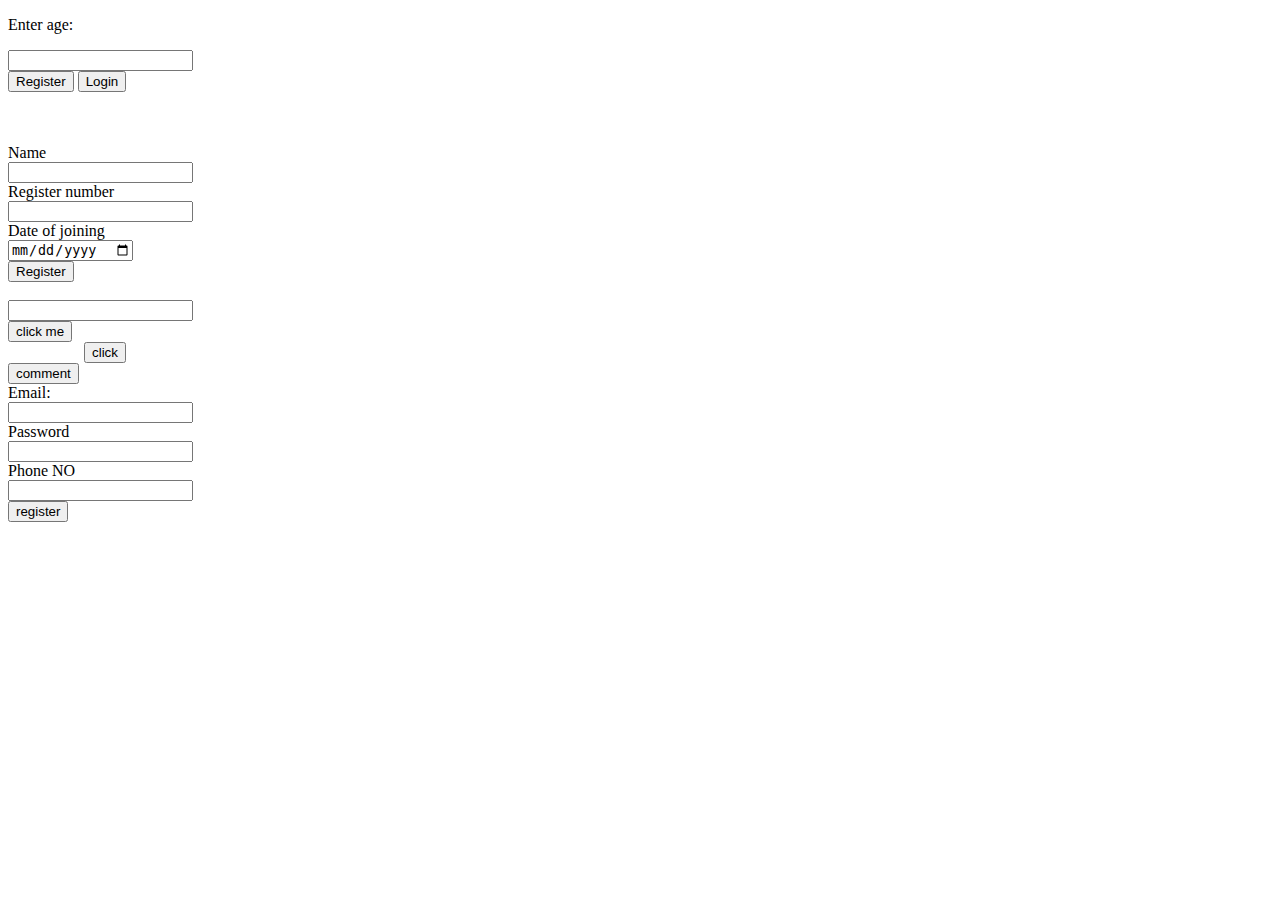
<file: demo.html>
<!DOCTYPE html>
<html lang="en">
<head>
    <meta charset="UTF-8">
    <meta name="viewport" content="width=device-width, initial-scale=1.0">
    <title>Document</title>
   <link href="C:\Users\rejitha\Downloads\practice\demo1css.css" rel="stylesheet">
    <script type="text/javascript">
       var h=10;
        var n="java";
        var a=5.8;
        var r=false;
        var b=["strawberry","mango","apple"];
        
        console.log(h);
        console.log(n);
        console.log(a);
        console.log(r);
        console.log(b);
        console.log(typeof h);
        console.log(typeof n);
        console.log(typeof a);
        console.log(typeof r);
        console.log(typeof b);
        //visible on screen
        /*document.writeln(h);
        document.writeln(n);*/
       
      /*  var com=new Object();
        com.comname="ABC company";
        com.noofemp=50;
        com.tsalary=500000;
        com.projectname="anaconda";
        com.tproject=5;
        com.ownername="xyz";
        document.write("<br>Object example <br>");
        document.write(com.comname+"<br> "+com.noofemp+" <br>"+com.tsalary+" <br>"+com.projectname+" <br>"+com.tproject+"<br> "+com.ownername);
    */
        //using prompt ,alert
         
        function alertUser()
        {
            var n=prompt("who are you? enter your full name");
           
            if(n=="rejitha"){
                alert("You can visit your page...WELCOME REJITHA");
            }
            else if(n==""){
               var r=confirm("name please");
                if(r==true){
                    alert("Thank you");
                }
                else{
                    alert("Please I need your name");
                }
            
            }
            else{
                alert("you are a unauthorized user.Sorry You can't visit this page");
            }
    }
    //function for age
            function myfun(){
                var age=document.getElementById("age").value; 
               if(age<18){
                alert("i can't allow you to login (not eligible) .your age is  "+age );
               }
               else{
                alert("you can visit");
               }
            }
            

            //function for displaying 3 values
            function display(){
                var na=document.getElementById("name").value;
                var ag=document.getElementById("num").value;
                var da=document.getElementById("date").value;     
                document.writeln("Your name is "+na+ "<br>"+ "Your age is "+ag+ "<br>"+ "Date of joining: "+da+ "<br>"+ "Welcome!");
            
            }


            function funct(){
                var nam=document.form1.print.value;
                confirm('Are you '+nam);
            }


            function funct1(){
                var name1=document.getElementsByClassName('print1');
                document.writeln("Example for getelementbyclass"+name1);
            }



            function showcommentform() {  

            var data="Name:<input type='text' name='name'><br>Comment:<br><textarea rows='5' cols='80'></textarea><br><input type='submit' value='Post Comment'>";  

             document.getElementById('mylocation').innerHTML=data;  
            }

             function validate()  
             {  
                var x=document.formvalid.email.value;  
                var p=document.getElementById('value');
                var phonechar=/^[0-9]{10}$/;
                var atposition=x.indexOf("@");  
                var dotposition=x.lastIndexOf(".");  
          if (atposition<1 || dotposition<atposition+2 || dotposition+2>=x.length){  
               alert("Please enter a valid e-mail address");  
                return false;  
           }  
           if(!phonechar.test(p))
           {
               alert("please provide valid phone Number");
               return false;
           } 
                
                }
         var a;

            a = setTimeout(func, 4000);

           function func() {
           alert(" Welcome to the Webpage ");
           }


 
       </script>
</head>
<body>
    <p>Enter age:<p>
    <input type="text" id="age" ></br>
    <button onclick="myfun()">Register</button>
    <button class="button1" onclick="alertUser()">Login</button>
    </br></br></br>
    <form name="form1">
        <label>Name</label></br>
    <input type="text" id="name"/></br>
    <label>Register number</label></br>
    <input type="text" id="num"/></br>
    <label>Date of joining</label></br>
    <input type="date" id="date"/></br>
    <button onclick="display()">Register</button>
    </br>
</br>
<input type="text" id="print"/></br>
<button onclick="funct()">click me</button>
</form>
&nbsp;&nbsp;&nbsp;&nbsp;&nbsp;&nbsp;&nbsp;&nbsp;&nbsp;&nbsp;&nbsp;&nbsp;&nbsp;&nbsp;&nbsp;&nbsp;&nbsp;&nbsp;

<button class="print1" onclick="funct1()">click </button>
    
<form name="myForm">  

    <input type="button" value="comment" onclick="showcommentform()">  
    
    <div id="mylocation"></div>  
    
    </form>



    

<form class="form1" name="formvalid"  method="post" action="#" onsubmit="return validate();">  
    Email: <br><input type="text" name="email"><br/> 
    <label>Password</label></br>
    <input type="password" required> <br>
     <label>Phone NO</label><br>
     <input type="text" name="phone"><br> 
    <input type="submit"   value="register">  
    </form>  

</body>

</html>
</file>
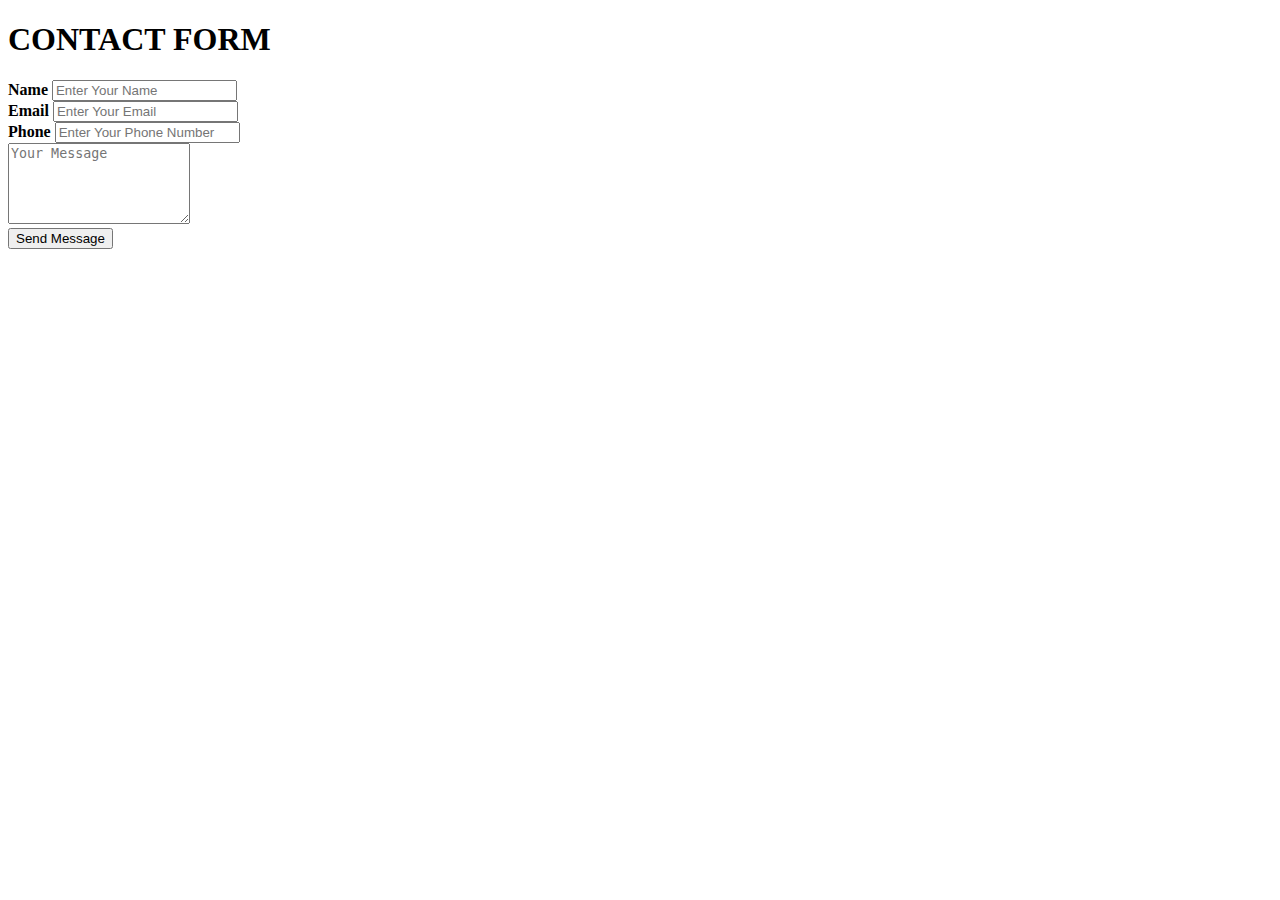
<file: enquiry.html>
<!DOCTYPE html>
<html lang="en">
<head>
    <meta charset="UTF-8">
    <meta name="viewport" content="width=device-width, initial-scale=1.0">
    <title>ContactForm</title>
    <link href="C:\Users\rejitha\Downloads\petshop\enquirycss.css" rel="stylesheet">
</head>
<body>
    <div class="container">
        <div class="headdiv">
    <h1>CONTACT FORM</h1>
    </div>
    <div>
       <form>
        <div class="stylediv">
            <b>Name  </b>
            <input type="text" placeholder="Enter Your Name">
        </div>
        <div class="stylediv">
            <b>Email</b>
            <input type="email" placeholder="Enter Your Email">
        </div> 
        <div class="stylediv">
            <b>Phone</b>
            <input type="tel" placeholder="Enter Your Phone Number" required>
        </div>
        <div>
            <textarea placeholder="Your Message" rows="5" required></textarea>
        </div>
        </div><button type="submit" class="submit-button">Send Message</button>
       </form>
       </div>
    </div>
</body>
</html>
</file>
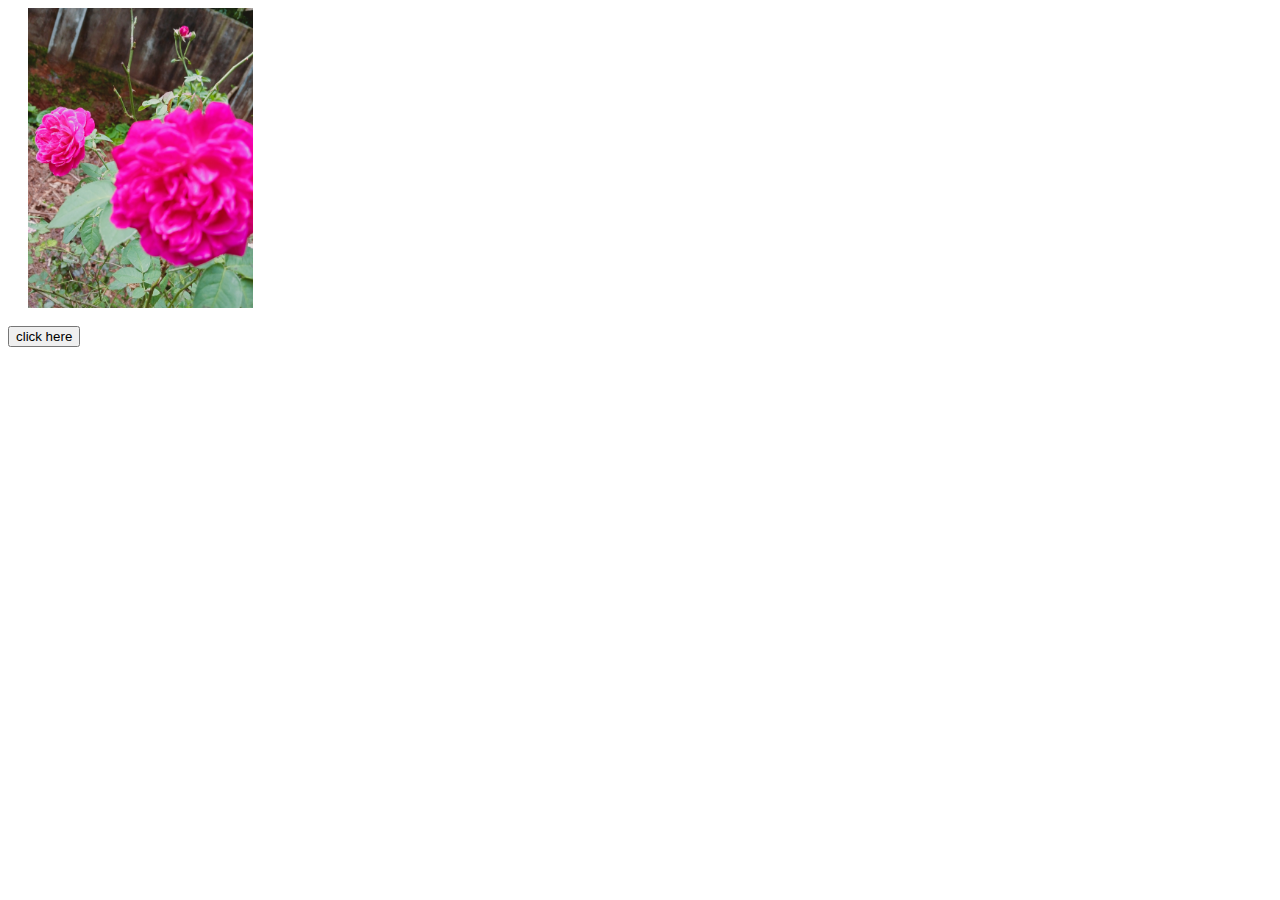
<file: javascriptpractice2.html>
<html>
    <head><title>my-animation</title>
       
    
    <script type="text/javascript">
        var image=null;
        function init()
        {
            image=document.getElementById('image');
            image.style.position='relative';
            image.style.left='20px';
           

        }
        function moveRight()
        {
            image.style.left=parseInt(image.style.left)+20+'px';
        }
        window.onload=init;
        
         
        </script>
        </head>
    <body>
        
        <img id="image" src="IMG20240726094822.jpg " widht="200px" height="300px"/>
        </br></br>
        <button onclick="moveRight()">click here</button> 
    
        </body>
    </html>
</file>
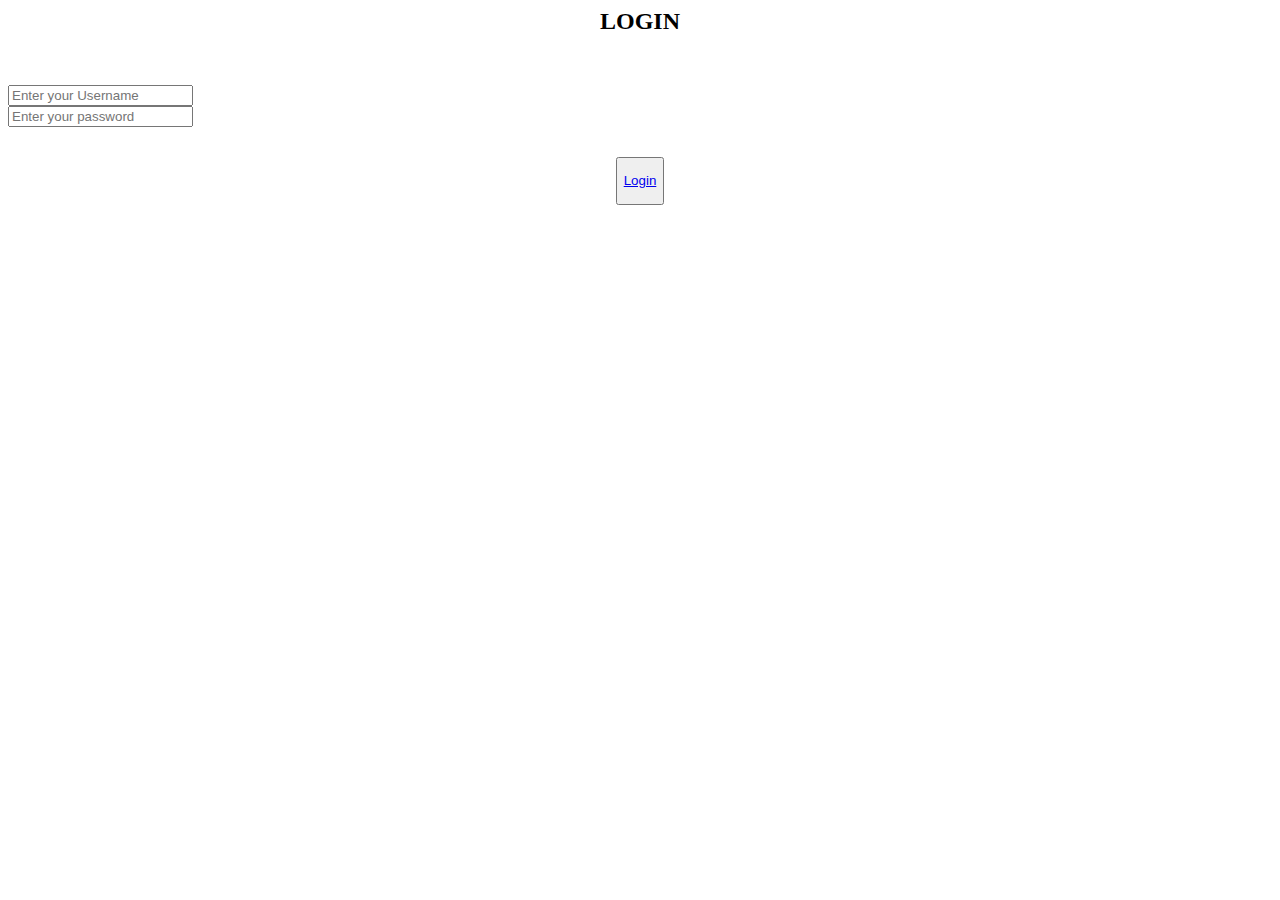
<file: myprofile.html>
<html>
    <head><title>
        my profile
    </title>
   <link href="C:\Users\rejitha\Downloads\petshop\myprofilecss.css" rel="stylesheet">
</head>
<body>
    
    <div class="cantainer">
        
    <form>
        <h2 style=" padding-bottom: 30px;"><center>
          LOGIN 
          </center> 
        </h2>
        <div  class="Username" >
        <input type="text" placeholder="Enter your Username" required>
        </div>
        <div>
        
            <input type="password" placeholder="Enter your password" required>
            </div>
            <div style="display:flex; justify-content: center; padding-top: 30px;">
            <button type="submit"><p><a href="C:\Users\rejitha\Downloads\myprofile1.html">Login</a></p></button>
            </div>

        </form>
    </div>
    
</body>
</html>
</file>
